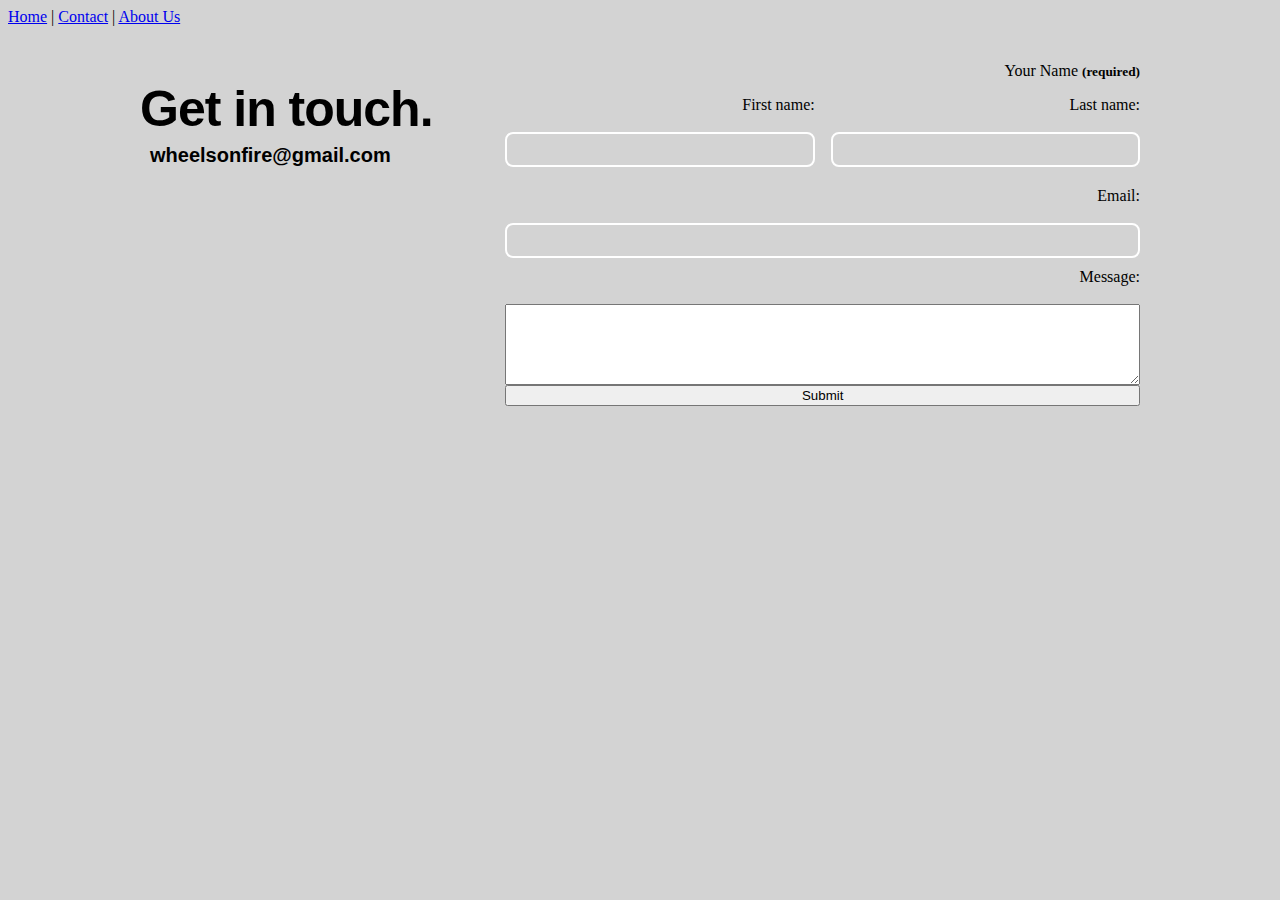
<file: contact.html>
<!DOCTYPE html>
<html lang="en">

<head>
  <meta charset="UTF-8">
  <meta name="viewport" content="width=device-width, initial-scale=1.0">
  <title>Wheels on Fire - Contact</title>
  <link rel="stylesheet" href="contact.css">
</head>

<body>
  <nav>
    <a href="index.html">Home</a> |
    <a href="contact.html">Contact</a> |
    <a href="about.html">About Us</a>
  </nav>

  <div class="container flex-row">
    <div class="contact-title">
      <h1>Get in touch.</h1>
      <h2>wheelsonfire@gmail.com</h2>
    </div>

    <form class="contact-form">
      <p>Your Name <small><strong>(required)</strong></small></p>

      <div class="name-row">
        <div class="input-group">
          <label for="fname">First name:</label><br>
          <input type="text" id="fname" name="fname" class="short-box">
        </div>

        <div class="input-group">
          <label for="lname">Last name:</label><br>
          <input type="text" id="lname" name="lname" class="short-box">
        </div>
      </div>

      <div class="input-group">
        <label for="email">Email:</label><br>
        <input type="text" id="email" name="email">
      </div>

      <div class="input-group">
        <label for="message">Message:</label><br>
        <textarea id="message" name="message" class="message-box" rows="5"></textarea>
        <div class="input-group">
          <input type="submit" value="Submit">
        </div>
      </div>
      
    </form>
  </div>
</body>

</html>
</file>
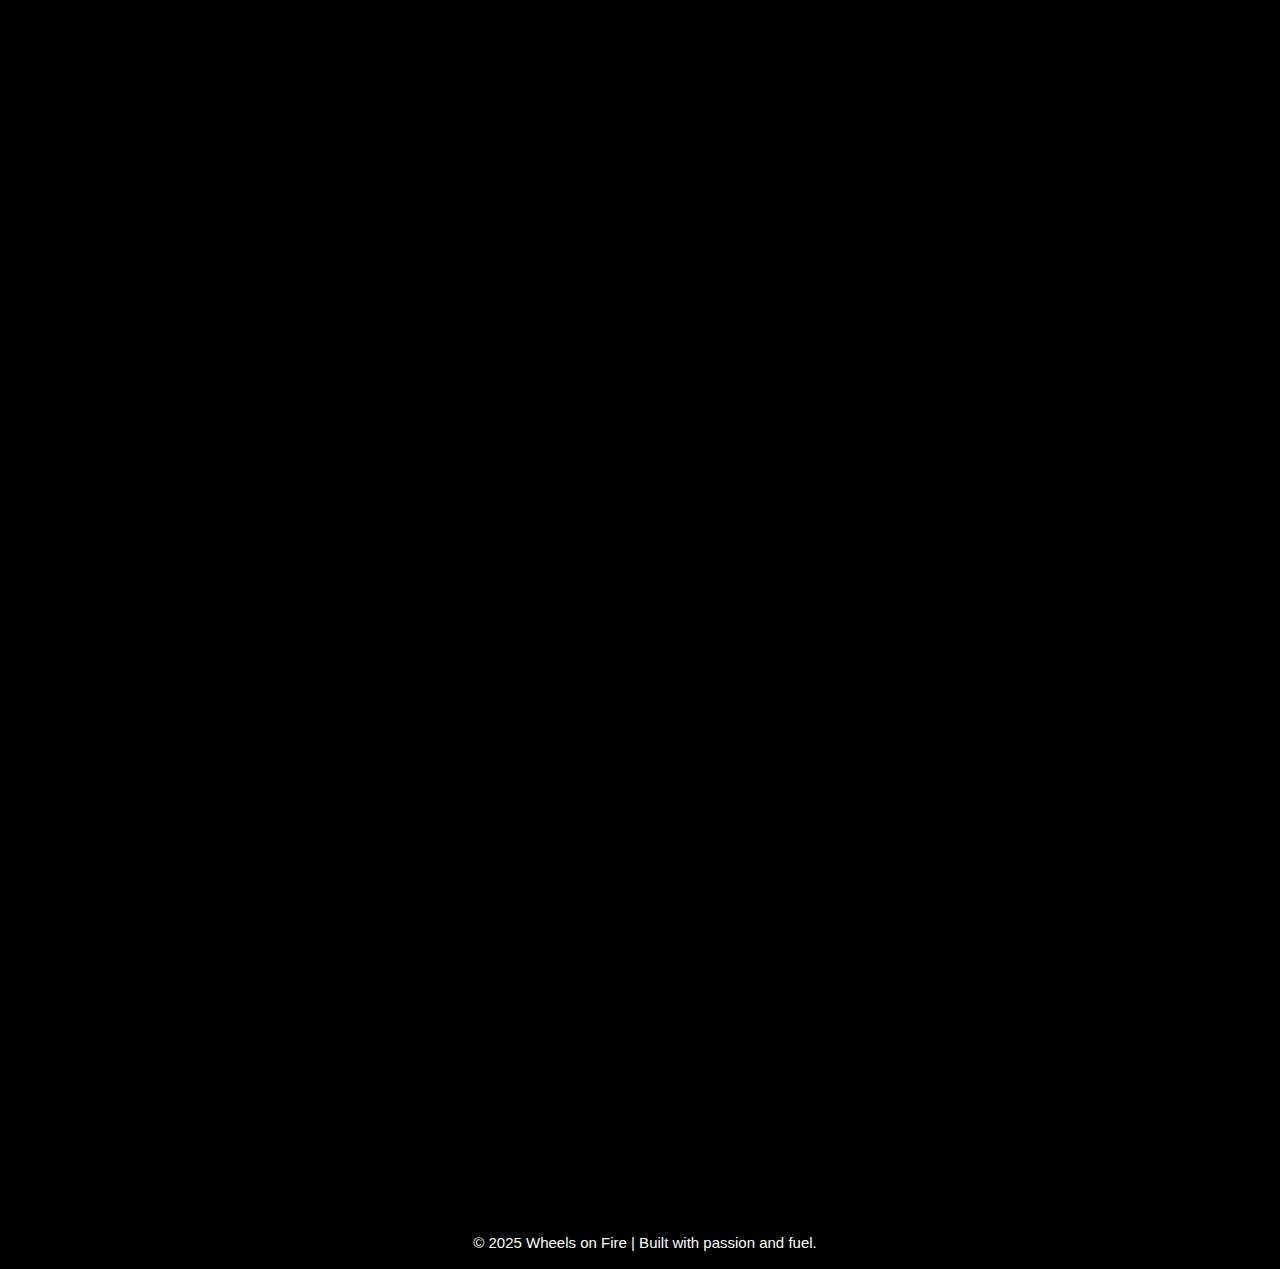
<file: pages/events.html>
<!DOCTYPE html>
<html lang="en-US">

<head>
    <link rel="stylesheet" href="../css/style.css">
    <link rel="preconnect" href="https://fonts.googleapis.com">
    <link rel="preconnect" href="https://fonts.gstatic.com" crossorigin>
    <link href="https://fonts.googleapis.com/css2?family=Petit+Formal+Script&display=swap" rel="stylesheet">
    <meta charset="UTF-8">
    <meta name="viewport" content="width=device-width, initial-scale=1.0">
    <title>Wheels on Fire - About Us</title>
</head>

<body>
    <div class="container">
        <header>
            <nav>
                <a href="../index.html">Home</a> |
                <a href="contact.html">Contact</a> |
                <a href="about.html">About Us</a> |
                <a href="events.html">Events</a>
            </nav>
            <h1>Events</h1>
        </header>
        <h2 class ="events_h2">Info</h2>
        
        <p>Stay up to date with the latest meetings on this page. You will be able to experience these great cars and
            more in person and you'll be able to see and hear these out of the world cars.</p>
        <p>Buckle up, your front row seat to the action starts here</p>


        <section class="event-slots">
            <div class="event-slot">
                <img src="../media/ChristmasDisplay!!.jpg" alt="Christmas_Display" style="max-width:180px; border-radius:8px;">
                <p><strong>🎅🏻Santa Claus is coming to town !!! - 21nd December 2025🎅🏻</strong>Come join us for our christmas display!!</p>
            </div>
            <div class="event-slot">
                <img src="../media/2026Fireworks&Fast Cars!!!.jpg" alt="New_Years" style="max-width:180px; border-radius:8px;">
                <p><strong>Fireworks&Fast Cars!!! - 2nd January 2026🎆</strong>Join us for our new years event, first event of the year!!</p>
            </div>
            <div class="event-slot">
                <img src="../media/🐰Easter Sunday 2025 Display🐰.jpg" alt="Easter" style="max-width:180px; border-radius:8px;">
                <p><strong>🐰 Hop into Horsepower!!! - Easter Sunday 2025 </strong>Join us for our easter weekend special, made for the whole family!!</p>
            </div>
            <div class="event-slot">
                <img src="../media/🌸Bloom and Vroom!!🌼.jpg" alt="Spring" style="max-width:180px; border-radius:8px;">
                <p><strong>🌸 Bloom & Vroom!!! - 12th May 2025 🌼</strong>Come join us for our spring car display!</p>
            </div>

            </div>
        </section>

        <footer>
            <p>&copy; 2025 Wheels on Fire | Built with passion and fuel.</p>
        </footer>
    </div>
</body>

</html>
</file>
<file: contact.css>
h1 {
    font-family: sans-serif;
    color: #000000;
    text-align: left;
    font-size: 50px;
    letter-spacing: -1px;
    margin-bottom: -10px;
}

h2 {
    font-family: sans-serif;
    color: #000000;
    text-align: left;
    font-size: 20px;
    margin-left: 10px;
}

.container {
    max-width: 1000px;
    margin: 40px auto;
    padding: 20px;
}

.flex-row {
    display: flex;
    flex-direction: row;
    gap: 48px;
    align-items: flex-start;
}

.contact-title {
    flex: 1;
    min-width: 220px;
}

.contact-form {
    flex: 2;
    min-width: 300px;
}

body {
    background-color: #000;
}

input[type=text] {
    border: 2px solid #fff;
    border-radius: 8px;
    background: transparent;
    color: #000;
    padding: 8px 12px;
    margin-bottom: 10px;
}

.name-row {
    display: flex;
    gap: 16px;
    margin-bottom: 10px;
}

.input-group {
    display: flex;
    flex-direction: column;
    flex: 1;
}

body {
    background-color: lightgrey;

}

form{
    text-align: right;
    
}
.container {
    max-width: 1000px;
    margin: 0 auto;
    padding: 20px;
}
</file>
<file: css/style.css>
/* Responsive elements */
* {
    box-sizing: border-box;
}

html,
body {
    margin: 0;
    padding: 0;
    min-height: 100%;
}

:root {
    --gutter: 1rem;
    --max-width: 1200px;
    --base-front: 1rem;
}

body {
    font-size: 1rem;
    line-height: 1.5;
    color: white;
    margin: 0;
    padding: 0;
    font-family: "Lato", sans-serif;
    background-color: #000;
}

.container {
    opacity: 0;
    transform: translateX(-20px);
    animation: slideFade 0.8s ease-out forwards;
}

img,
video,
iframe {
    max-width: 100%;
    height: auto;
    display: block;
}

p,
h1,
h2,
h3,
h4,
h5,
h6,
.featured-car-image{
    overflow-wrap: break-word;
}

header nav {
    display: flex;
    gap: .5rem;
    flex-wrap: wrap;
    align-items: auto;
}

a {
    text-decoration: underline;
}


@media (min-width: 600px) {
    .car-slots {
        grid-template-columns: repeat(3, 1fr);
    }
}

@media (min-width: 900px) {
    .car-slots {
        grid-template-columns: repeat(4, 1fr);
    }
}

input,
textarea,
select,
button {
    width: 100%;
    max-width: 100%;
}

@media (min-width: 1600px) {
    .container {
        width: auto;
    }
}

a:focus,
button:focus,
input:focus,
textarea:focus {
    outline: 1px solid #ffffff;
    outline-offset: 2px;
}


/* index.html */
.featured-car-text {
    flex: 1 1 280px;
    font-size: 1.2em;
    color: #000000;
    padding-left: center;
}

.featured-car-row-inner {
    max-width: 1000px;
    margin: 0 auto;
    display: flex;
    flex-direction: row;
    align-items: center;
    gap: 1rem;
    width: 100%;
    justify-content: flex-start;
}

.featured-car-row {
    display: flex;
    flex-direction: row;
    align-items: center;
    margin: 2em 0;
    gap: 32px;
    gap: 1rem;
    flex-wrap: wrap;
    background: #fff;
    width: 100vw;
    position: relative;
    left: 50%;
    right: 50%;
    margin-left: -50vw;
    margin-right: -50vw;
}


.featured-car-image {
    flex: 0 1 320px;
    display: flex;
    max-width: auto;
    justify-content: flex-start;
    align-items: center;
    padding: center;

}


.car-slots {
    display: grid;
    flex-direction: row;
    justify-content: center;
    gap: 1rem;
    margin-top: 1em;
    grid-template-columns: repeat(2, 1fr);
}


.car-slot {
    background: rgba(0, 0, 0, 0.8);
    border-radius: 10px;
    padding: 1em;
    text-align: center;
    box-shadow: 0 2px 8px rgba(0, 0, 0, 0.08);
    min-width: 200px;
    color: #fff;
}

.car-slot img {
    display: block;
    margin: 0 auto 0.5em auto;
}

.index_h1 {
    font-family: "Petit Formal Script", cursive, sans-serif;
    color: #ffffff;
    text-align: center;
    font-size: 50px;
    letter-spacing: -1px;
    margin-bottom: -10px;
}


.center-wrapper {

    display: flex;
    flex-direction: column;
    align-items: center;
    justify-content: center;
    min-height: 80vh;
    max-width: 1000px;
    width: 100%;
    position: relative;

}

.menu {
    position: absolute;
    top: 20px;
    left: 20px;
    margin: 20px;
    font-family: Arial, sans-serif;
    font-size: 25px;
    color: #000103;
    background: rgba(255, 255, 255, 0.7);
}

body {
    background-color: #000000;
    color: #fff;
}

.index_h2 {
    text-align: center;
    font-family: Arial, sans-serif;
    color: #fff;
    background: rgba(0, 0, 0, 0.7);
    padding: 2.5em 1.5em;
    border-radius: 8px;
    text-shadow: 0 2px 8px rgba(0, 0, 0, 0.15);
    margin: 0 auto;
    width: 70%;
    font-size: 15px;
}

nav {
    text-align: center;
    margin-bottom: 20px;
    margin-top: 28px;
    font-size: 20px;
}

nav a {
    font-family: 'Lato', sans-serif;
    font-size: 20px;
    color: #fff;
    text-decoration: underline;
    text-align: center;
    margin-bottom: 20px;
}

nav :visited {
    color: #ffffff;
    text-decoration: none;
}

nav :hover {
    color: rgb(170, 170, 170);
    text-decoration: none;
}

p {
    font-family: "Lato", sans-serif;

}



/* contact.html */

.contact_h1 {
    font-family: "Petit Formal Script", cursive, sans-serif;
    color: #ffffff;
    text-align: center;
    font-size: 50px;
    letter-spacing: -1px;
    margin-bottom: -10px;
}

.flex-row {
    display: flex;
    flex-direction: row;
    gap: 48px;
    align-items: center;
}

.container {
    max-width: 1000px;
    margin: 0 auto;
    padding: 20px;
}

div {
  opacity: 0;
  transform: translateX(-20px);
  animation: slideFade 0.8s ease-out forwards;
}

@keyframes slideFade {
  from {
    opacity: 0;
    transform: translateX(-20px);
  }
  to {
    opacity: 1;
    transform: translateX(0);
  }
}

/* General layout */
body {
    display: block;
    margin: 0;
    padding: 0;
    font-family: "Lato", sans-serif;
    background-color: #000; /* if you want */
}

/* Form layout */
.contact-form {
    flex: 1;
    display: flex;
    flex-direction: column;
    gap: 1.2rem;
}

.form-group label {
    font-family: 'Lato', sans-serif;
    display: block;
    font-weight: 600;
    margin-bottom: 0.4rem;
    color: #ffffff;
}

.form-group input,
.form-group textarea,
.form-group select {
    font-family: 'Lato', sans-serif;
    width: 100%;
    padding: 0.8rem;
    border: 1px solid #696969;
    border-radius: 8px;
    font-size: 1rem;
    transition: border-color 0.3s ease;
    background-color: #000000;
    color: #fff;
}

.form-group input:focus,
.form-group textarea:focus,
.form-group select:focus {
    border-color: #ffffff; 
    outline: none;
}

.name-row {
    display: flex;
    gap: 3px;
}

.name-row .form-group {
    flex: 1;
    align-content: flex-start;
}

/*reason for enquiry*/


/* Button styling */
.contact-form button {
    margin-top: 10px;
    padding: 10px 18px;
    border-color: #ffffff;
    background-color: #000000;
    color: #ffffff;
    font-size: 1rem;
    border-radius: 6px;
    cursor: pointer;
    transition: background-color 0.5s ease;
    width: 50%;
    align-self: center;
}
.contact-form button:hover {
    background-color: #ffffff;
    color: #000000;
}

/* about.html */

.petit-formal-script-regular {
    font-family: "Petit Formal Script", cursive;
    font-weight: 400;
    font-style: normal;
}


h1 {
    font-family: "Petit Formal Script", cursive, sans-serif;
    color: #ffffff;
    text-align: center;
    font-size: 50px;
    letter-spacing: -1px;
    margin-bottom: -10px;
}

h2 {
    font-family: 'Lato', sans-serif;
    color: #ffffff;
    text-align: left;
    font-size: 30px;
    margin-left: 10px;
}

.container {
    max-width: 1000px;
    margin: 0 auto;
    padding: 20px;
    text-decoration: none;
}

body {
    background-color: rgb(0, 0, 0);
    /*background-image: url("https://images.unsplash.com/photo-1752070935393-9d5bd46d94a1?ixlib=rb-4.1.0&ixid=M3wxMjA3fDB8MHxwaG90by1wYWdlfHx8fGVufDB8fHx8fA%3D%3D&auto=format&fit=crop&q=80&w=1007");
    background-size: cover;*/

}

p,
div {
    color: #fff;
    margin-left: 10px;
    font-family: 'Lato', sans-serif;
    font-size: 20px;
}

section {
    font-family: 'Lato', sans-serif;
    font-size: 20px;
    text-align: left;
    margin-left: 20px;
    color: #fff;
}

summary {
    font-family: 'Lato', sans-serif;
    font-size: 25px;
    text-align: left;
    color: #fff;
    list-style-position: outside;
    margin-left: 30px;
    padding: 10px 10px 10px 20px;
    border-radius: 5px;
    cursor: pointer;
    list-style-type: '↠';
}

details {
    margin-left: 20px;
    padding: 10px;
}

details :hover {
    color: rgba(255, 255, 255, 0.548);
}

strong {
    font-weight: bold;
    color: #fff;
    text-decoration: underline;
}

footer p {
    font-family: 'Lato', sans-serif;
    font-size: 15px;
    text-align: center;
    color: #fff;
    margin-top: 20px;
}

/* events.html */
.event_slot1 {
    width: 300px;
    border: 15px solid rgb(255, 255, 255);
    padding: 50px;
    margin: 20px;
}

.event_slot2 {
    width: 300px;
    border: 15px solid rgb(255, 255, 255);
    padding: 50px;
    margin: 20px;
}

/* Events page slots styling */
.event-slots {
    display: grid;
    grid-template-columns: repeat(auto-fit, minmax(240px, 1fr));
    gap: 2rem;
    margin: 2em 0;
    justify-items: center;
    text-decoration: none;
}

.event-slot {
    background: rgba(73, 67, 67, 0.95);
    border-radius: 10px;
    box-shadow: 0 2px 8px rgba(0,0,0,0.08);
    padding: 1.2em 1em;
    text-align: center;
    color: #000000;
    max-width: 320px;
}

.event-slot img {
    display: block;
    margin: 0 auto 0.5em auto;
    max-width: 180px;
    border-radius: 8px;
}

.events_h2{
    text-align: center;
}
</file>
